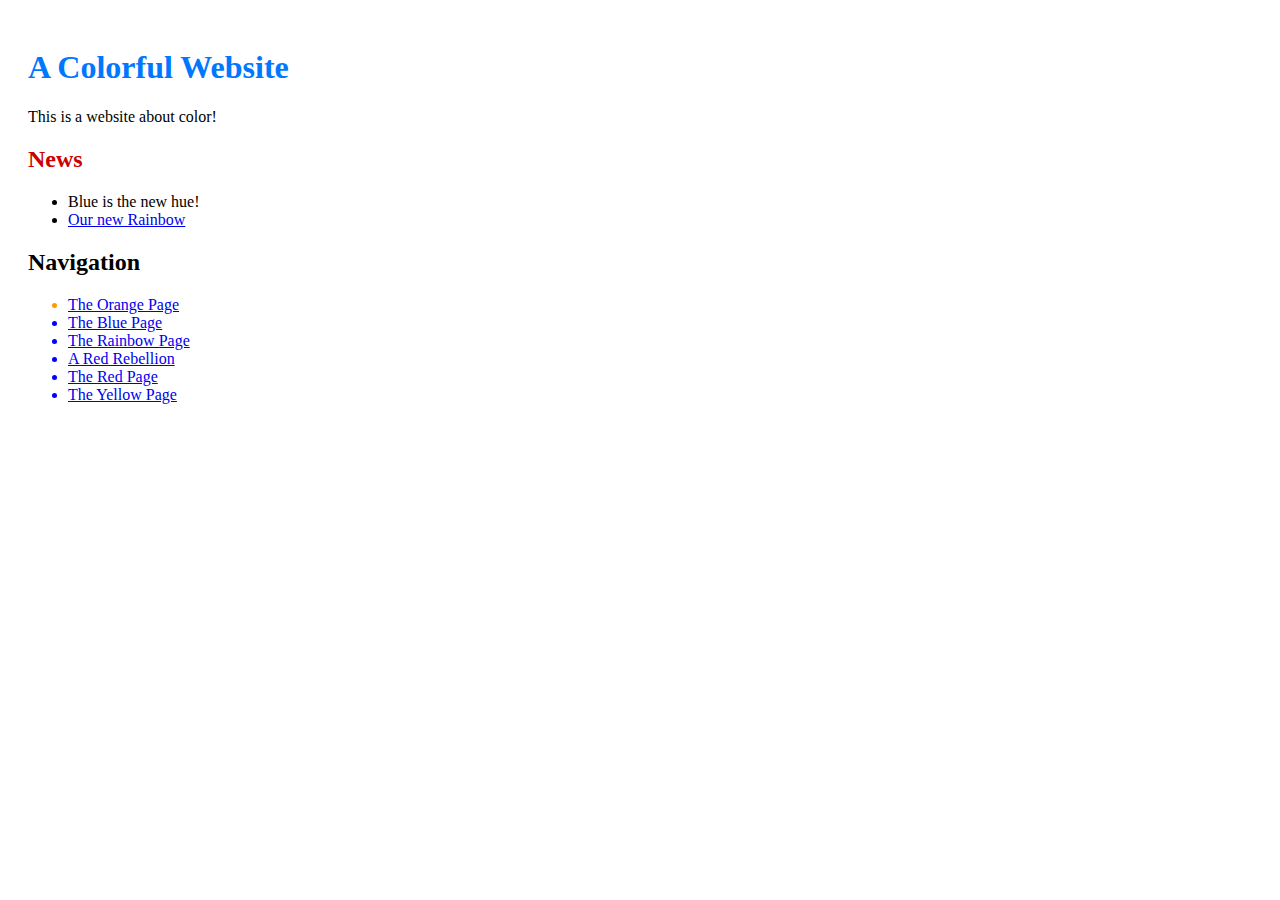
<file: index.html>
<!DOCTYPE html>
<html lang="en">
<head>
  <title>A Colorful Website</title>
  <meta charset="utf-8" />
  <link rel="stylesheet" href="style.css">
</head>
<body>
  <h1 style="color: #07F">A Colorful Website</h1>
  <p>This is a website about color!</p>

  <h2 style="color: #C00">News</h2>
  <ul>
    <li>Blue is the new hue!</li>
    <li><a href="rainbow.html">Our new Rainbow</a></li>
  </ul>
  
  <h2>Navigation</h2>
<ul>
  <li style="color: #F90">
    <a href="orange.html">The Orange Page</a>
  </li>
  <li style="color: #00F">
    <a href="blue.html">The Blue Page</a>
  </li>
   <li style="color: #00F">
    <a href="rainbow.html">The Rainbow Page</a>
  </li>
  <li style="color: #00F">
    <a href="rainbow.html">A Red Rebellion</a>
  </li>
    <li style="color: #00F">
    <a href="rainbow.html">The Red Page</a>
  </li>
  
    <li style="color: #00F">
    <a href="rainbow.html">The Yellow Page</a>
  </li>

  
</ul>

</body>
</html>
</file>
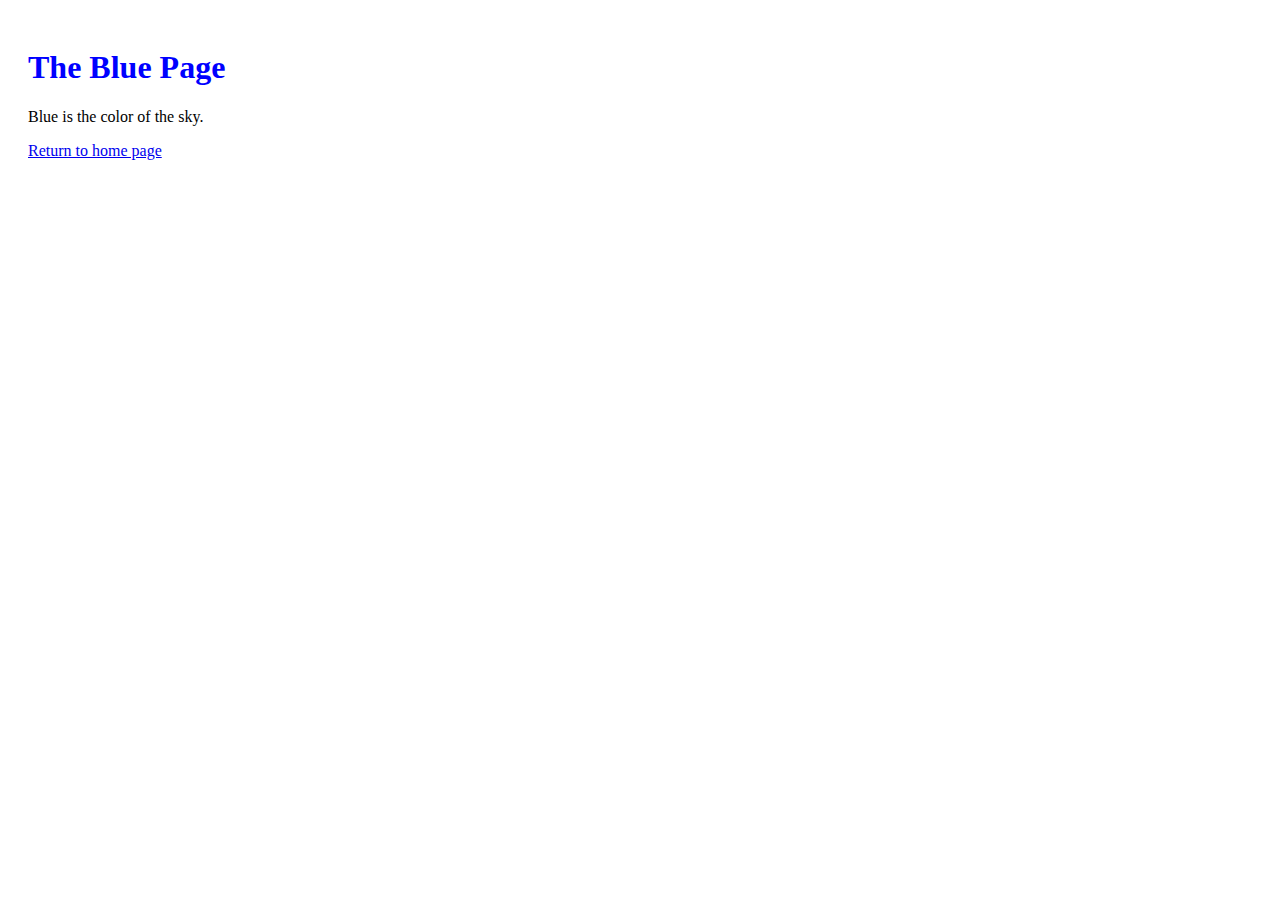
<file: blue.html>
<!DOCTYPE html>
<html lang="en">
<head>
  <title>The Blue Page</title>
  <meta charset="utf-8" />
   <link rel="stylesheet" href="style.css">
</head>
<body>
  <h1 style="color: #00F">The Blue Page</h1>
  <p>Blue is the color of the sky.</p>
  
  <p><a href="index.html">Return to home page</a></p>
  
  
</body>
</html>
</file>
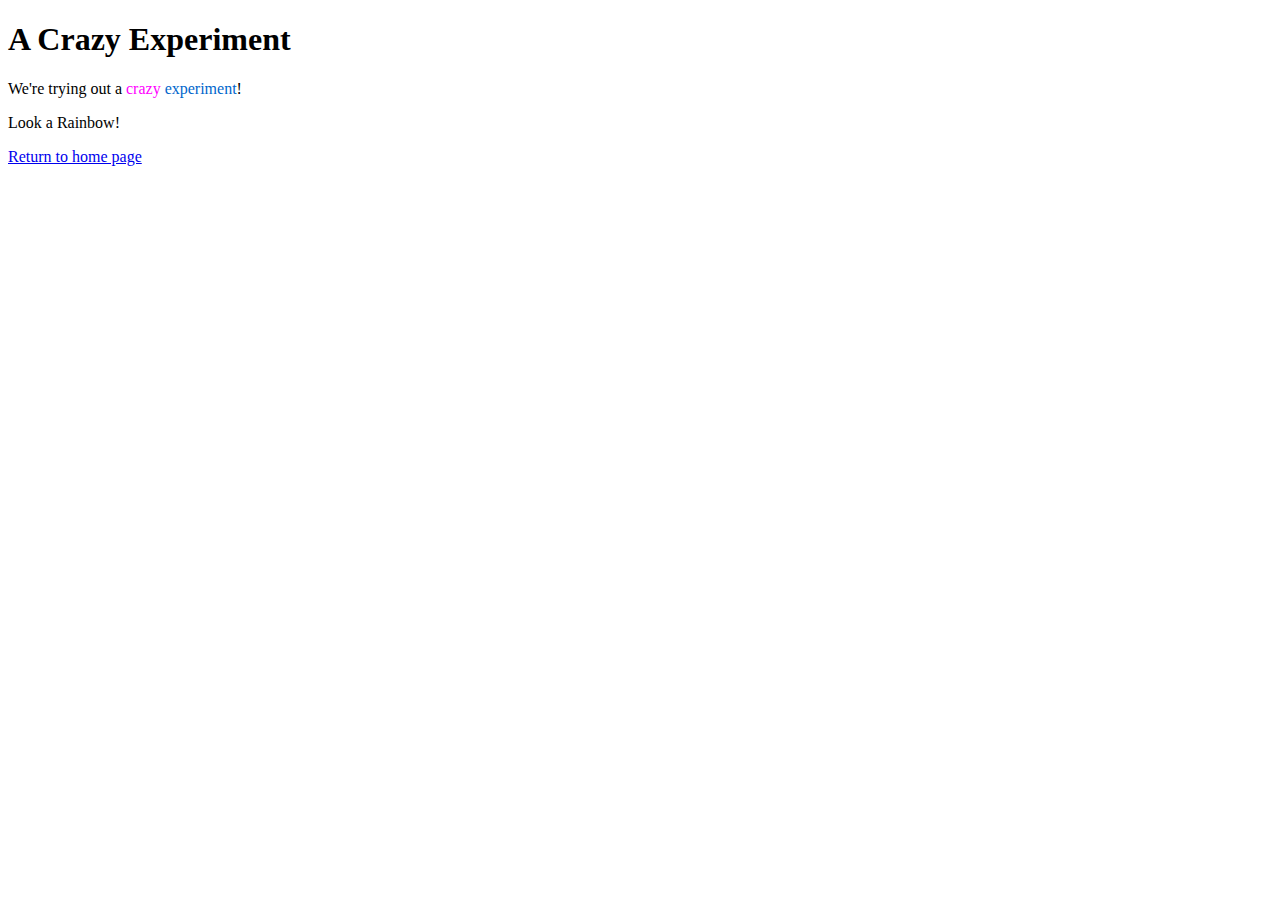
<file: crazy.html>
<!DOCTYPE html>
<html lang="en">
<head>
  <title>A Crazy Experiment</title>
  <meta charset="utf-8" />
</head>
<body>
  <h1>A Crazy Experiment</h1>
  <p>We're trying out a <span style="color: #F0F">crazy</span>
  <span style="color: #06C">experiment</span>!
  
  <p>Look a Rainbow!</p>

  <p><a href="index.html">Return to home page</a></p>
</body>
</html>
</file>
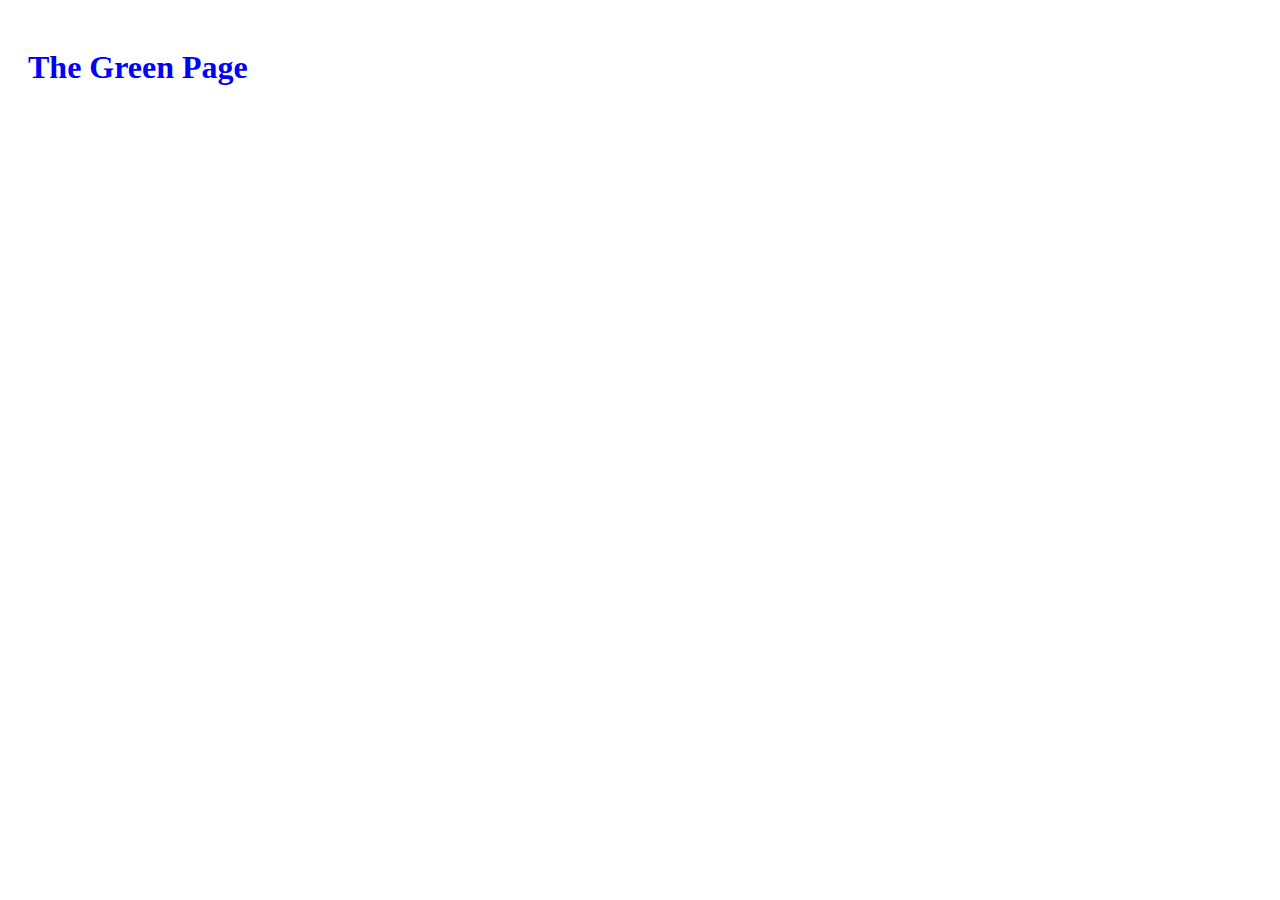
<file: green.html>
<!DOCTYPE html>
<html lang="en">
<head>
  <title>The Green Page</title>
  <meta charset="utf-8" />
   <link rel="stylesheet" href="style.css">
</head>
<body>


  <h1 style="color: #00F">The Green Page</h1>

  
  
</body>
</html>
</file>
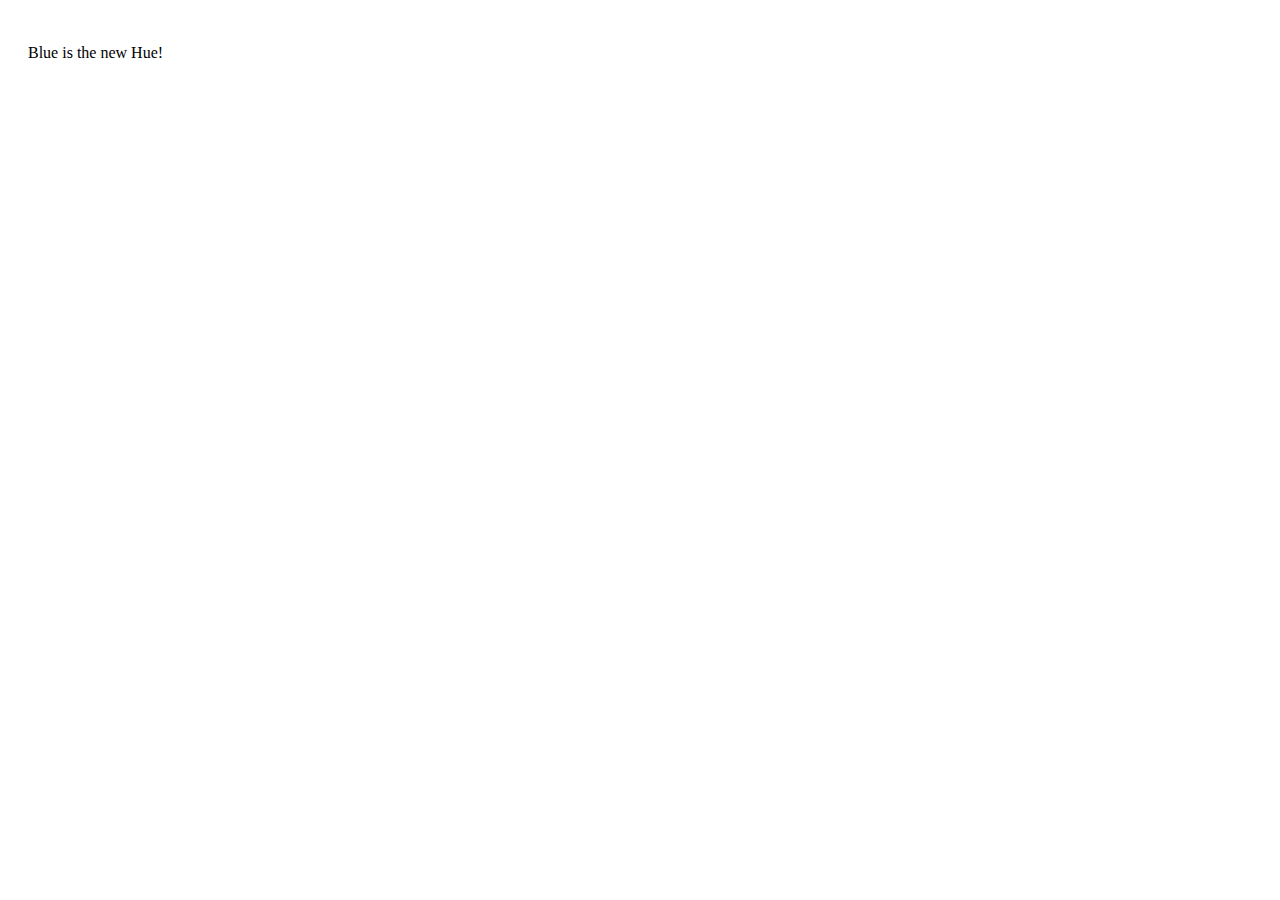
<file: news-1.html>
<!DOCTYPE html>
<html lang="en">
<head>
  <title>Blue is the new Hue</title>
  <meta charset="utf-8" />
  <link rel="stylesheet" href="style.css">
</head>
<body>
 
 <p>Blue is the new Hue!</p>

</body>
</html>
</file>
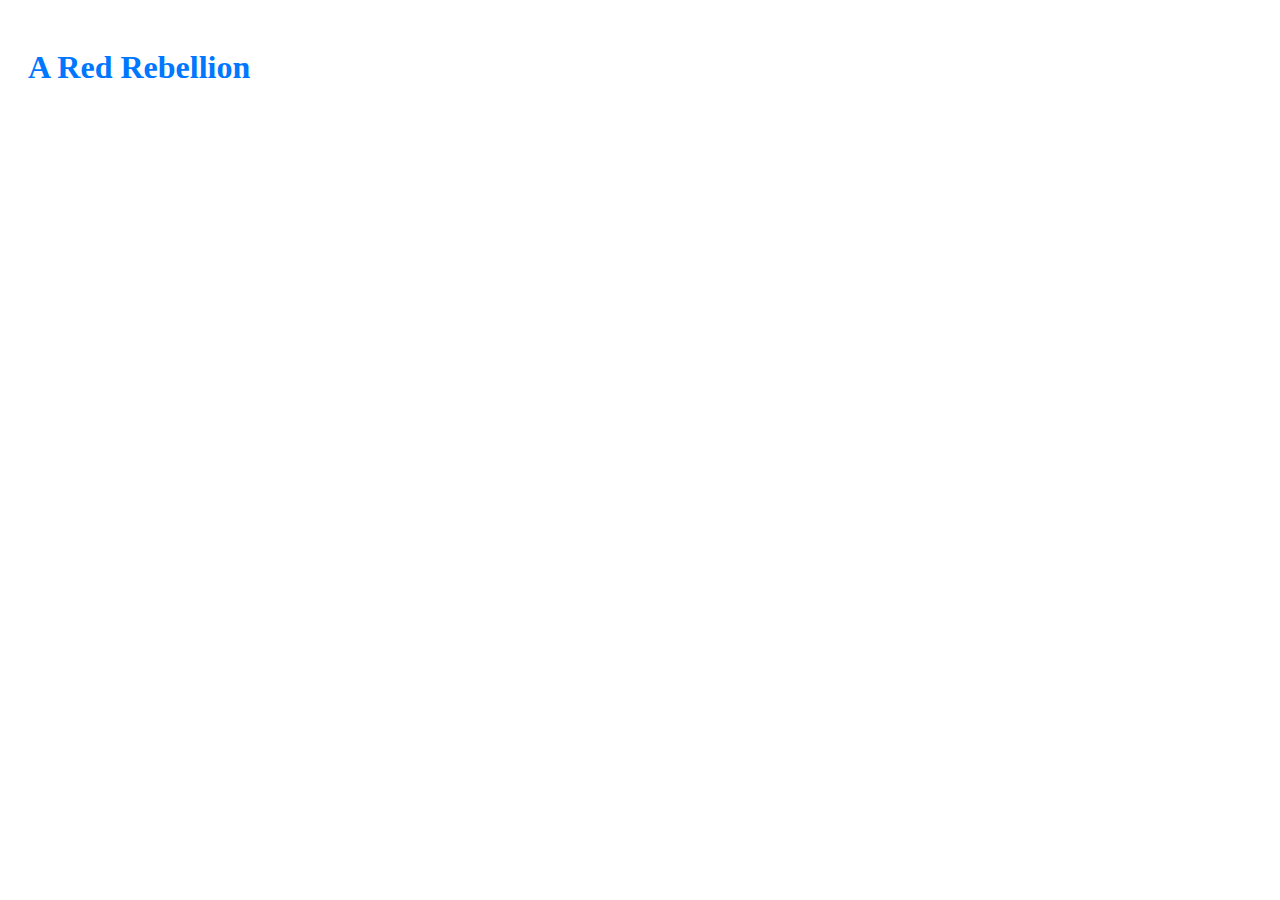
<file: news-2.html>
<!DOCTYPE html>
<html lang="en">
<head>
  <title>A Red Rebelliom</title>
  <meta charset="utf-8" />
  <link rel="stylesheet" href="style.css">
</head>
<body>


  <h1 style="color: #07F">A Red Rebellion</h1>
 

</body>
</html>
</file>
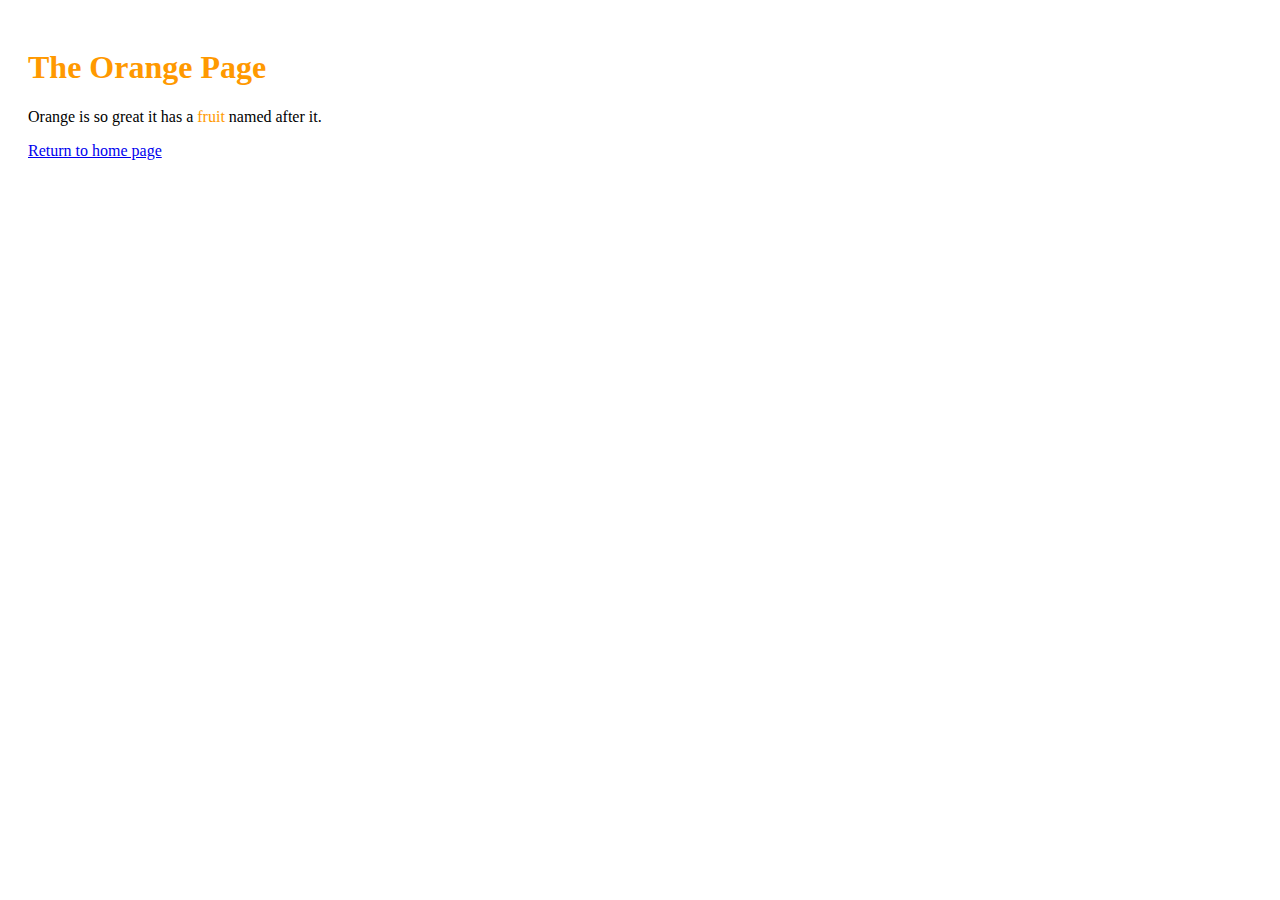
<file: orange.html>
<!DOCTYPE html>
<html lang="en">
<head>
  <title>The Orange Page</title>
  <meta charset="utf-8" />
   <link rel="stylesheet" href="style.css">
</head>
<body>
  <h1 style="color: #F90">The Orange Page</h1>
  <p>Orange is so great it has a
  <span style="color: #F90">fruit</span> named after it.</p>
  
  <p><a href="index.html">Return to home page</a></p>
  
</body>
</html>
</file>
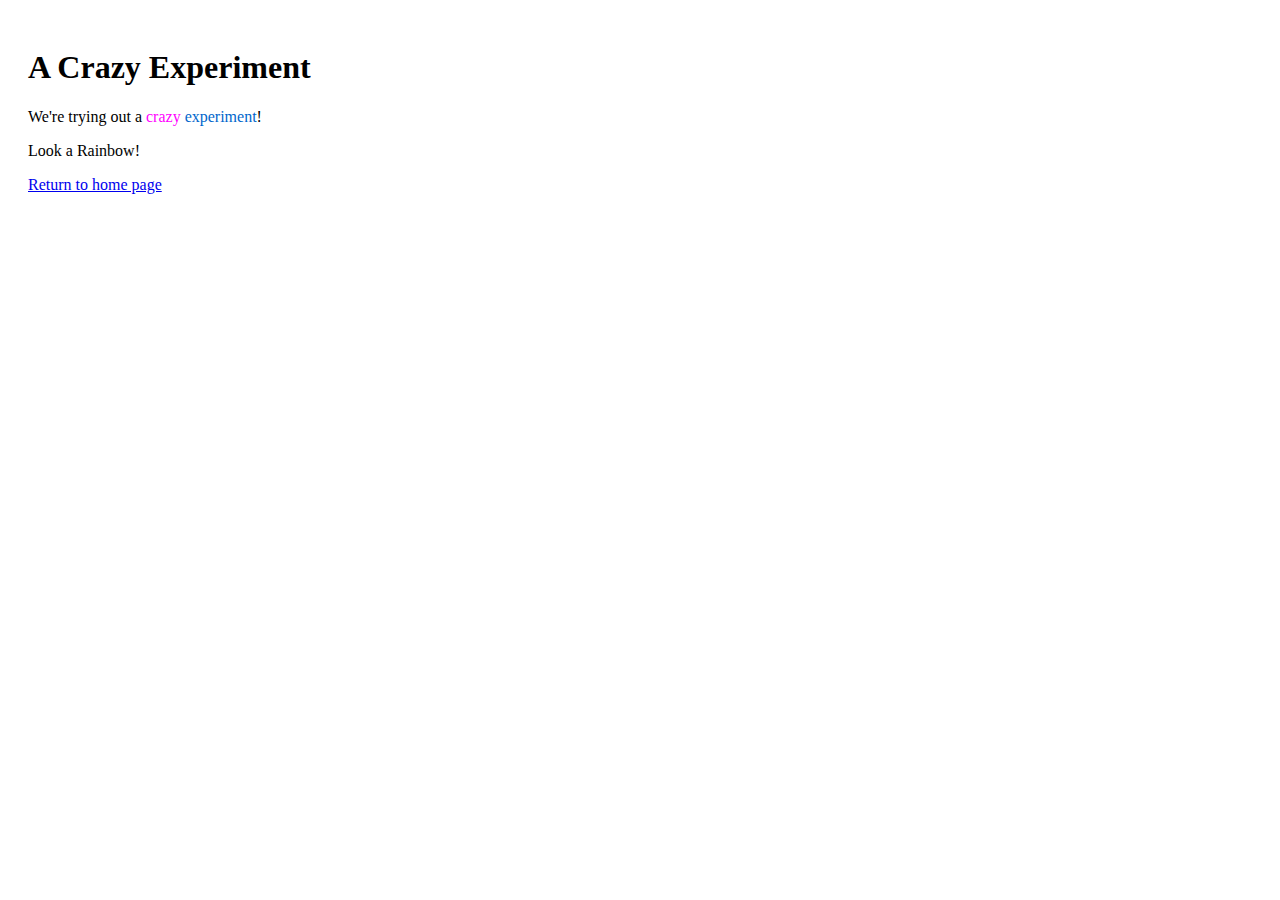
<file: rainbow.html>
<!DOCTYPE html>
<html lang="en">
<head>
  <title>A Crazy Experiment</title>
  <meta charset="utf-8" />
   <link rel="stylesheet" href="style.css">
</head>
<body>
  <h1>A Crazy Experiment</h1>
  <p>We're trying out a <span style="color: #F0F">crazy</span>
  <span style="color: #06C">experiment</span>!
  
  <p>Look a Rainbow!</p>

  <p><a href="index.html">Return to home page</a></p>
</body>
</html>
</file>
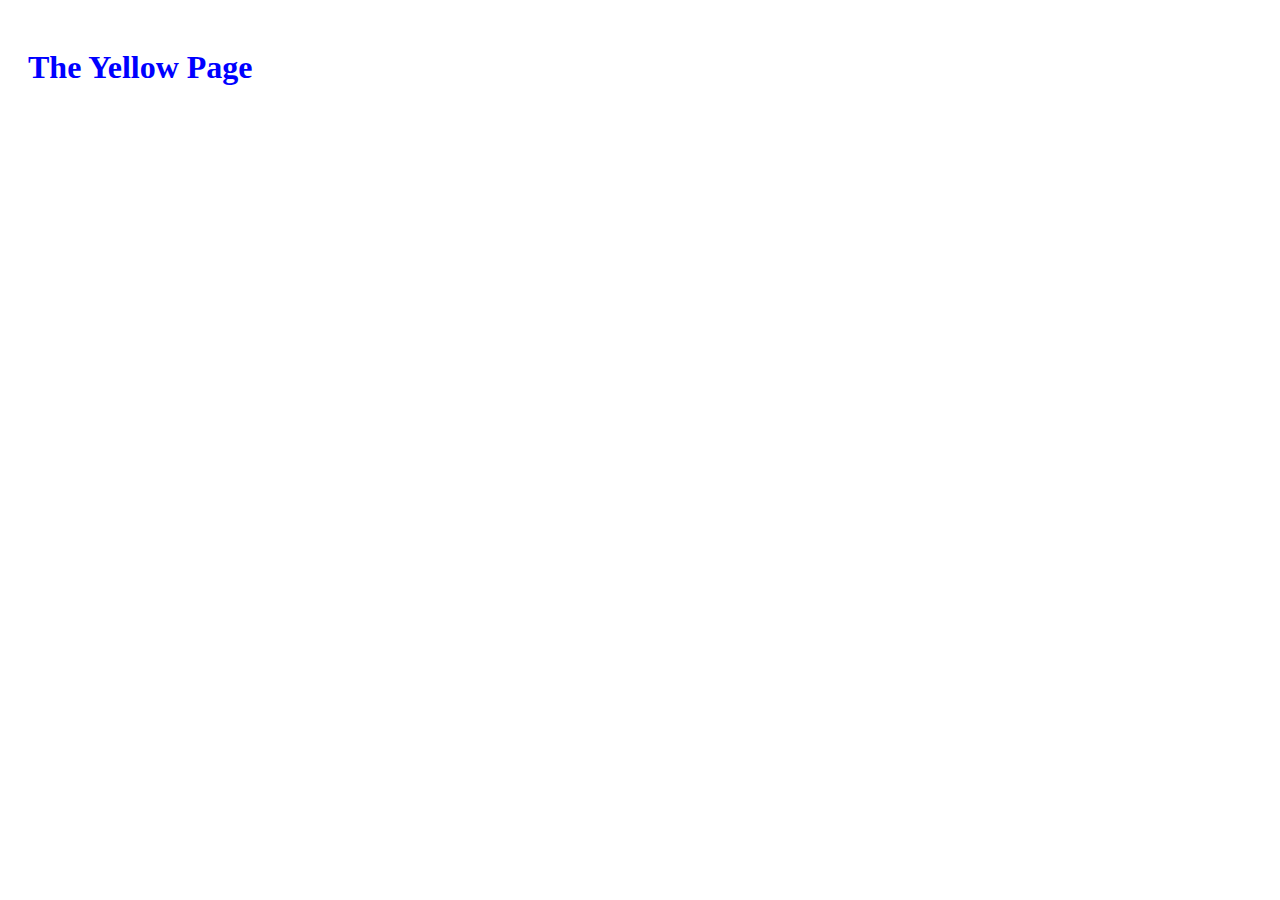
<file: yellow.html>
<!DOCTYPE html>
<html lang="en">
<head>
  <title>The Yellow Page</title>
  <meta charset="utf-8" />
   <link rel="stylesheet" href="style.css">
</head>
<body>


  <h1 style="color: #00F">The Yellow Page</h1>

  
  
</body>
</html>
</file>
<file: style.css>
@charset "utf-8";
/* CSS Document */

body {padding: 20px;}
</file>
